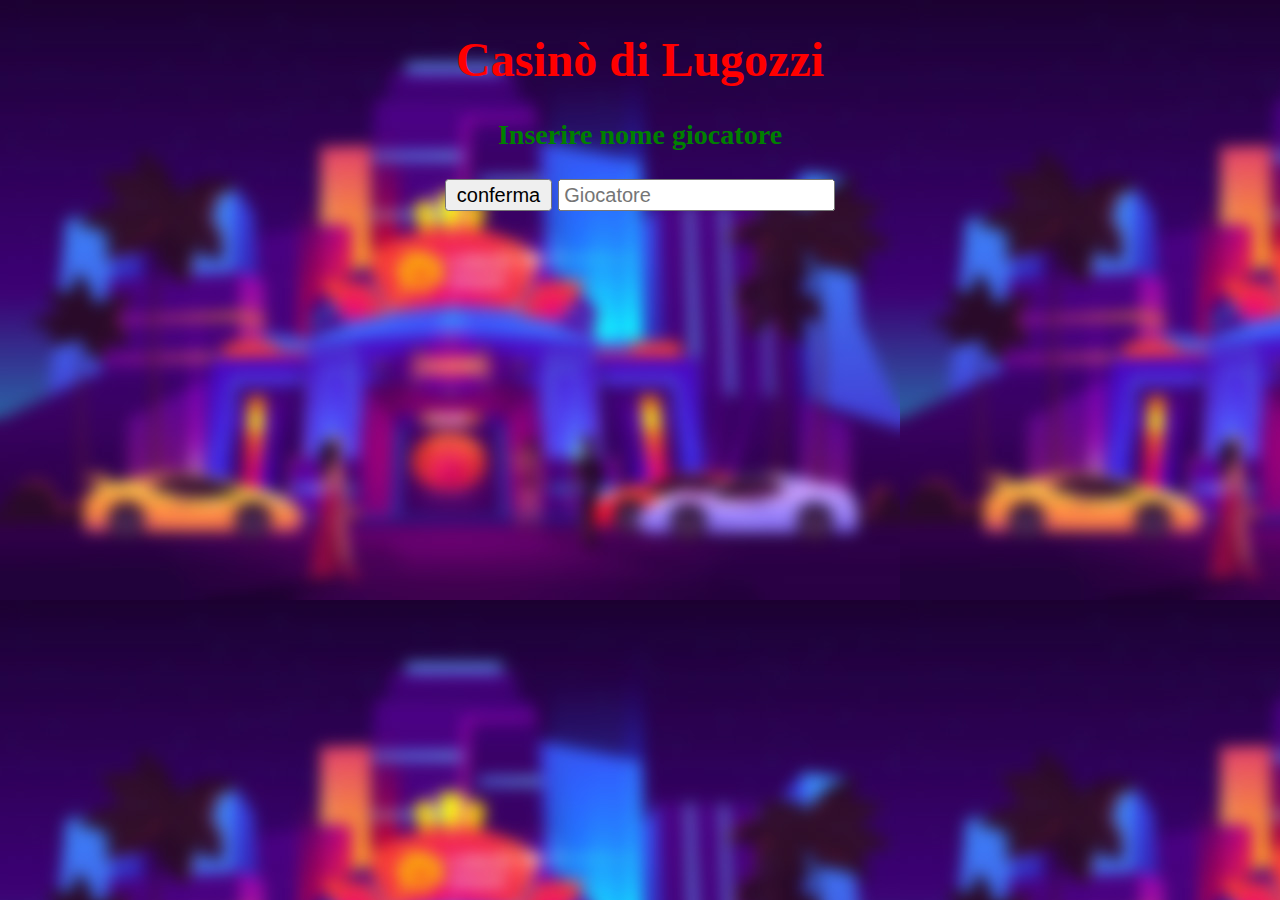
<file: Interfaccia_Telefono/index.html>
<!DOCTYPE html>
<html style="zoom: 150%;" lang="it" dir="ltr">
  <head>
    <meta charset="utf-8">
    <title>Casinò di Lugozzi</title>
  </head>
  <script src="codice.js"></script>
  <link rel="stylesheet" href="grafica.css">
  <body background="./foto/entrata.jpg">
    <center>
      <h1 class="rosso">Casinò di Lugozzi</h1>


      <div id="inizio">
      <h3 class="verde">Inserire nome giocatore</h3>
      <button type="button" name="conferma" onclick="conferma()">conferma</button>
      <input type="text" placeholder="Giocatore"  id="casella">
      </div>


      <h3 id="nome" style="display: none;" class="verde">Giocatore: </h3>

      <div style="display: none;" id="fine">
        <button type="button" class="pasta"name="vinto" onclick="vinto()">vinto</button>
        <button type="button" class="pasta"name="pareggio" onclick="pareggio()">pareggio</button>
        <button type="button" class="pasta"name="perso" onclick="perso()">perso</button><br>
        <img src="foto/tavolo.png" class="tonno" id="tavolo">
      </div>
      <div style="display: none;" id="invisibilo">
        <button type="button" name="invisibile" onclick="Invisibile()">invisibile</button>
      </div>
    </center>
    <div style="display: none;" id="partita" class="mela">
      <center>
      <button type="button" class="pasta1" name="stai" onclick="stai()">stai</button>
      <button type="button" class="pasta" name="carta" onclick="carta()">chiedi</button>
      <button type="button" class="pasta" name="split" onclick="split()">split</button>
      <button type="button" class="pasta" name="raddoppia" onclick="raddoppia()">raddoppia</button>
      <button type="button" class="pasta" name="sballato" onclick="sballato()">sballato</button><br>

     

      <button type="button" class="button5" name="cinque" onclick="cinque()">5</button><br>
      <button type="button" class="button" name="dieci" onclick="dieci()">10</button><br>
      <button type="button" class="button" name="venticinque" onclick="venticinque()">25</button><br>
      <button type="button" class="button50" name="cinquanta" onclick="cinquanta()">50</button><br>

      <div class="fish21" id="ventuno">
      <div class="ventuno">
        <img class="pizza" onclick="salta()" src="foto/ventuno.png">
      </div>
      </div>
      <button type="button" class="pizza" name="salta" onclick="salta()">salta</button>
      <button type="button" class="pizza" name="conferma" onclick="confrma()">punta</button>
    </center>
    </div>


      <div class="fish" style="display: none;" id="fish5">
      <div class="fish5">
        <img src="./foto/verde.png" id="moneta5">
        <div id="casella5" class="quantitàtxt"></div>
      </div>
      </div>

    
    <div class="fish" style="display: none;" id="fish10">
    <div class="fish10">
      <img src="./foto/blu.png" id="moneta10">
      <div id="casella10" class="quantitàtxt"></div>
    </div>
    </div>

    <div class="fish" style="display: none;" id="fish25">
    <div class="fish25">
      <img src="./foto/rossa.png" id="moneta25">
      <div id="casella25" class="quantitàtxt"></div>
    </div>
    </div>

    <div class="fish" style="display: none;" id="fish50">
    <div class="fish50">  
      <img src="./foto/nera.png" id="moneta50">
      <div id="casella50" class="quantitàtxt"></div>
    </div>
    </div>


  </body>
</file>
<file: Interfaccia_Telefono/grafica.css>
.verde {color: green;}

.rosso {color: red;}

.blu {color: blue;}

.center {text-align: center;}

.button5{
  margin-right: 400px;
  margin-bottom: 5px;
  margin-top: 65px;
}

.button50 {
  margin-right: 400px;
  margin-bottom: 47px;
  margin-top: 5px;
}

.button {
  margin-right: 400px;
  margin-bottom: 5px;
  margin-top: 5px;
}

.focaccia {
  margin-bottom: 10px;
  margin-top: 10px;
}

.pizza {
    margin-bottom: 10px;
    margin-top: 10px;
    margin-right: 50px;
    margin-left: 50px;
}

.pasta {
  margin-right: 18px;
  margin-left: 18px;
}

.pasta1 {
  margin-right: 18px;
  margin-left: 50px;
}


.mela {
  background-image: url("./foto/tavolo.png");
  background-size: 650px 180px;
  background-repeat: no-repeat;
  background-position: center;
}

.tonno {
    height: 180px;
    width: auto;
}

.quantitàtxt{
  position: absolute;
  top: 50%;
  left: 50%;
  transform:translate(-50%,-50%);
}

.fish {
  position:relative;
  left: 0px;
  top: -176px;
}

.fish21 {
  position:relative;
  left: 0px;
  top: -135px;
}

.fish5{
  position: absolute;
  top: 50%;
  left: 50%;
  transform:translate(-209%,-2%);
}

.fish10{
  position: absolute;
  top: 50%;
  left: 50%;
  transform:translate(-129%,-2%);
}

.fish25{
  position: absolute;
  top: 50%;
  left: 50%;
  transform:translate(31%,-2%);
}

.fish50{
  position: absolute;
  top: 50%;
  left: 50%;
  transform:translate(111%,-2%);
}


.ventuno{
  position: absolute;
  top: 50%;
  left: 50%;
  transform:translate(-50%,-13%);
}

.unselectable {
    -webkit-touch-callout: none;
    -webkit-user-select: none;
    -khtml-user-select: none;
    -moz-user-select: none;
    -ms-user-select: none;
    user-select: none;
}
</file>
